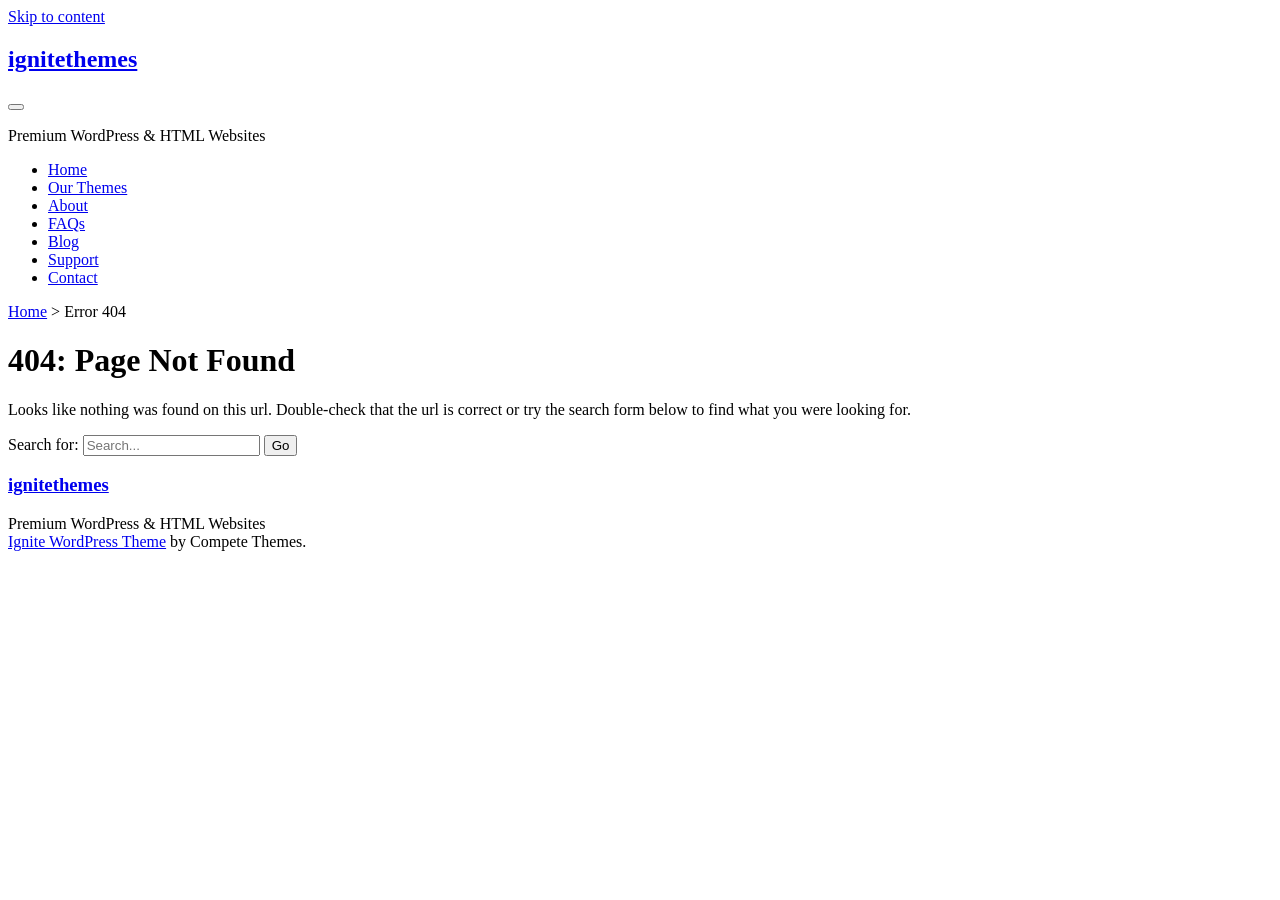
<file: Forum/Forum-web/src/main/webapp/resources/css/dark.html>
<!DOCTYPE html>
<html lang="en-US">
<head>
	<title>Page not found &#8211; ignitethemes</title>
<meta charset="UTF-8" />
<meta name="viewport" content="width=device-width, initial-scale=1" />
<meta name="template" content="Ignite 1.59" />
<meta name="generator" content="WordPress 4.4.5" />
<link rel="alternate" type="application/rss+xml" title="ignitethemes &raquo; Feed" href="http://ignitethemes.net/feed/" />
<link rel="alternate" type="application/rss+xml" title="ignitethemes &raquo; Comments Feed" href="http://ignitethemes.net/comments/feed/" />
		<script type="text/javascript">
			window._wpemojiSettings = {"baseUrl":"https:\/\/s.w.org\/images\/core\/emoji\/72x72\/","ext":".png","source":{"concatemoji":"http:\/\/ignitethemes.net\/wp-includes\/js\/wp-emoji-release.min.js?ver=4.4.5"}};
			!function(a,b,c){function d(a){var c,d,e,f=b.createElement("canvas"),g=f.getContext&&f.getContext("2d"),h=String.fromCharCode;return g&&g.fillText?(g.textBaseline="top",g.font="600 32px Arial","flag"===a?(g.fillText(h(55356,56806,55356,56826),0,0),f.toDataURL().length>3e3):"diversity"===a?(g.fillText(h(55356,57221),0,0),c=g.getImageData(16,16,1,1).data,g.fillText(h(55356,57221,55356,57343),0,0),c=g.getImageData(16,16,1,1).data,e=c[0]+","+c[1]+","+c[2]+","+c[3],d!==e):("simple"===a?g.fillText(h(55357,56835),0,0):g.fillText(h(55356,57135),0,0),0!==g.getImageData(16,16,1,1).data[0])):!1}function e(a){var c=b.createElement("script");c.src=a,c.type="text/javascript",b.getElementsByTagName("head")[0].appendChild(c)}var f,g;c.supports={simple:d("simple"),flag:d("flag"),unicode8:d("unicode8"),diversity:d("diversity")},c.DOMReady=!1,c.readyCallback=function(){c.DOMReady=!0},c.supports.simple&&c.supports.flag&&c.supports.unicode8&&c.supports.diversity||(g=function(){c.readyCallback()},b.addEventListener?(b.addEventListener("DOMContentLoaded",g,!1),a.addEventListener("load",g,!1)):(a.attachEvent("onload",g),b.attachEvent("onreadystatechange",function(){"complete"===b.readyState&&c.readyCallback()})),f=c.source||{},f.concatemoji?e(f.concatemoji):f.wpemoji&&f.twemoji&&(e(f.twemoji),e(f.wpemoji)))}(window,document,window._wpemojiSettings);
		</script>
		<style type="text/css">
img.wp-smiley,
img.emoji {
	display: inline !important;
	border: none !important;
	box-shadow: none !important;
	height: 1em !important;
	width: 1em !important;
	margin: 0 .07em !important;
	vertical-align: -0.1em !important;
	background: none !important;
	padding: 0 !important;
}
</style>
<link rel='stylesheet' id='ct-ignite-google-fonts-css'  href='//fonts.googleapis.com/css?family=Lusitana%3A400%2C700&#038;ver=4.4.5' type='text/css' media='all' />
<link rel='stylesheet' id='font-awesome-css'  href='http://ignitethemes.net/wp-content/themes/ignite/assets/font-awesome/css/font-awesome.min.css?ver=4.4.5' type='text/css' media='all' />
<link rel='stylesheet' id='ct-ignite-style-css'  href='http://ignitethemes.net/wp-content/themes/ignite/style.css?ver=4.4.5' type='text/css' media='all' />
<style id='ct-ignite-style-inline-css' type='text/css'>

            .overflow-container {
                background: ;
            }
            .main, .sidebar-primary-container, .breadcrumb-trail {
                background: none;
            }
        
</style>
<script type='text/javascript' src='http://ignitethemes.net/wp-includes/js/jquery/jquery.js?ver=1.11.3'></script>
<script type='text/javascript' src='http://ignitethemes.net/wp-includes/js/jquery/jquery-migrate.min.js?ver=1.2.1'></script>
<link rel='https://api.w.org/' href='http://ignitethemes.net/wp-json/' />
<link rel="EditURI" type="application/rsd+xml" title="RSD" href="http://ignitethemes.net/xmlrpc.php?rsd" />
<link rel="wlwmanifest" type="application/wlwmanifest+xml" href="http://ignitethemes.net/wp-includes/wlwmanifest.xml" /> 
		<style type="text/css">.recentcomments a{display:inline !important;padding:0 !important;margin:0 !important;}</style>
		</head>
<body id="ignite" class="error404 custom-background">
	<a class="skip-content" href="#main">Skip to content</a>
	<header class="site-header" id="site-header" role="banner">
		<div id="title-info" class="title-info">
			<h2 class='site-title'><a href='http://ignitethemes.net' title='ignitethemes'>ignitethemes</a></h2>		</div>
		<button id="toggle-navigation" class="toggle-navigation"><i class="fa fa-bars"></i></button>
<div class="menu-container menu-primary" id="menu-primary" role="navigation">
	<p id="site-description" class="tagline">Premium WordPress &amp; HTML Websites</p><ul id="menu-primary-items" class="menu-primary-items"><li id="menu-item-463" class="menu-item menu-item-type-post_type menu-item-object-page menu-item-463"><a href="http://ignitethemes.net/">Home</a></li>
<li id="menu-item-466" class="menu-item menu-item-type-post_type menu-item-object-page menu-item-466"><a href="http://ignitethemes.net/home/">Our Themes</a></li>
<li id="menu-item-462" class="menu-item menu-item-type-post_type menu-item-object-page menu-item-462"><a href="http://ignitethemes.net/about/">About</a></li>
<li id="menu-item-465" class="menu-item menu-item-type-post_type menu-item-object-page menu-item-465"><a href="http://ignitethemes.net/faqs/">FAQs</a></li>
<li id="menu-item-467" class="menu-item menu-item-type-post_type menu-item-object-page current_page_parent menu-item-467"><a href="http://ignitethemes.net/blog/">Blog</a></li>
<li id="menu-item-390" class="menu-item menu-item-type-custom menu-item-object-custom menu-item-390"><a href="http://ignitethemes.ticksy.com/">Support</a></li>
<li id="menu-item-464" class="menu-item menu-item-type-post_type menu-item-object-page menu-item-464"><a href="http://ignitethemes.net/contact/">Contact</a></li>
</ul></div>	</header>
	<div id="overflow-container" class="overflow-container">
		<div id="breadcrumbs" class="breadcrumb-trail breadcrumbs"><span class="item-home"><a class="bread-link bread-home" href="http://ignitethemes.net" title="Home">Home</a></span><span class="separator"> &gt; </span><span>Error 404</span></div>		<div id="main" class="main" role="main"><div class='entry'>
	<div class='entry-header'>
		<h1 class='entry-title'>404: Page Not Found</h1>
	</div>
	<div class="entry-content">
		<article>
			<p>
				Looks like nothing was found on this url.  Double-check that the url is correct or try the search form below to find what you were looking for.			</p>
			<div class='search-form-container'>
	<form role="search" method="get" class="search-form" action="http://ignitethemes.net/">
		<label class="screen-reader-text">Search for:</label>
		<input type="search" class="search-field" placeholder="Search..." value="" name="s"
		       title="Search for:"/>
		<input type="submit" class="search-submit" value='Go'/>
	</form>
</div>		</article>
	</div>
</div></div><!-- .main -->
</div><!-- .overflow-container -->

<footer id="site-footer" class="site-footer" role="contentinfo">
	<h3>
		<a href="http://ignitethemes.net">
			ignitethemes		</a>
	</h3>
	<span class="tagline">Premium WordPress &amp; HTML Websites</span>	<div class="design-credit">
        <span>
            <a target="_blank" href="https://www.competethemes.com/ignite/">Ignite WordPress Theme</a> by Compete Themes.        </span>
	</div>
</footer>
<script type='text/javascript' src='http://ignitethemes.net/wp-content/themes/ignite/js/build/production.min.js?ver=4.4.5' async='async'></script>
<script type='text/javascript' src='http://ignitethemes.net/wp-includes/js/wp-embed.min.js?ver=4.4.5'></script>
</body>
</html>
</file>
